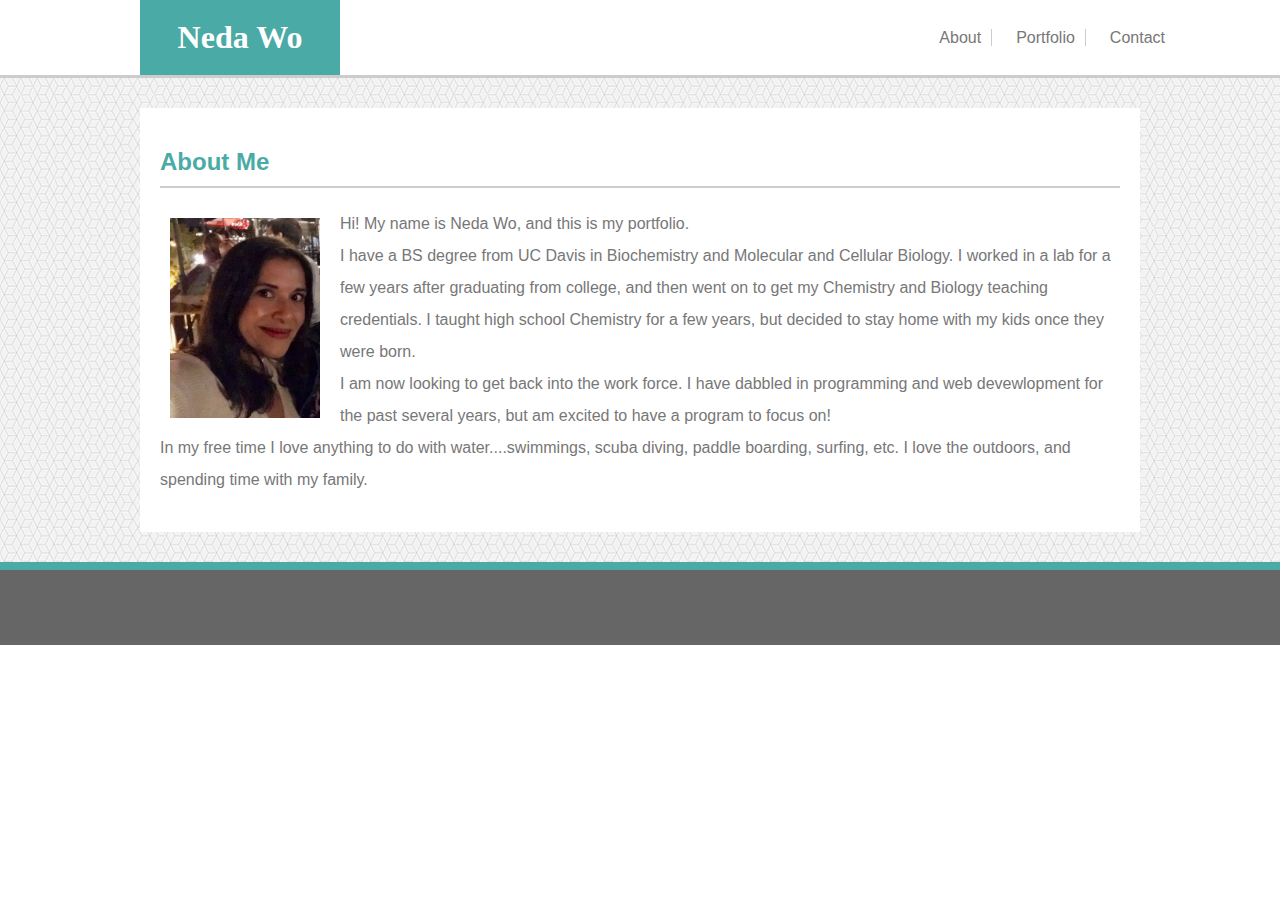
<file: index.html>
<!DOCTYPE html>
<html>
<head>
    
    <title>Neda Wo</title>
    
    <link rel="stylesheet" type="text/css"  href="assets/css/style.css" />
</head>    
<body>

    <header>
            
            <nav>
                <h1>Neda Wo</h1>
                
                <ul>
                    <li><a href="index.html">About</a></li>
                    <li><a href="portfolio.html">Portfolio</a></li>
                    <li><a id="last" href="contact.html">Contact</a></li>
                    
                </ul> 
            </nav>
    </header>
   <div class="maincontent">
       
        <div class="body">
            <h2>About Me</h2>
            <img src="assets/images/profile.jpg" alt="Neda" width="150" height="200">
            <p> Hi! My name is Neda Wo, and this is my portfolio.
                <br/>
                I have a BS degree from UC Davis in Biochemistry and Molecular and Cellular Biology.  I worked in a lab for a few years after 
                graduating from college, and then went on to get my Chemistry and Biology teaching credentials.
                I taught high school Chemistry for a few years, but decided to stay home with my kids once they were born.

                <br/>
                I am now looking to get back into the work force.  I have dabbled in programming and web devewlopment for the past several years, 
                but am excited to have a program to focus on!
                <br/>
                In my free time I love anything to do with water....swimmings, scuba diving, paddle boarding, surfing, etc.  I love the outdoors, 
                and spending time with my family.
                <br/>
            </p>

        </div>
    </div> 

    <footer>

    </footer>
    
</body>
</html>
</file>
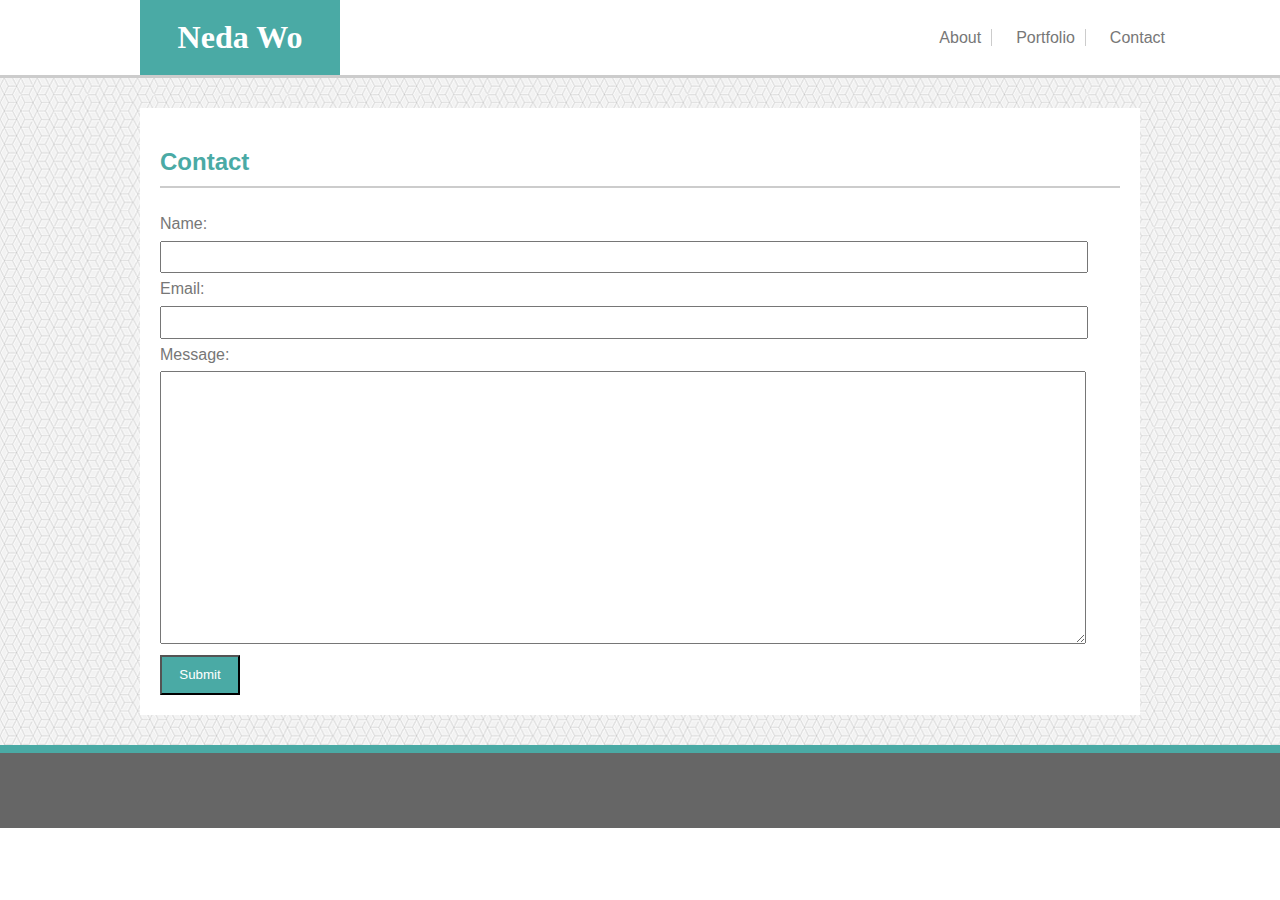
<file: contact.html>
<!DOCTYPE html>
<html>
<head>
    
    <title>Contact</title>
    
    <link rel="stylesheet" type="text/css" media="screen" href="assets/css/style.css" />
    
</head>
<body>

    <header>
            
        <nav>
            <h1>Neda Wo</h1>
                    
            <ul>
                <li><a href="index.html">About</a></li>
                <li><a href="portfolio.html">Portfolio</a></li>
                <li><a id="last" href="contact.html">Contact</a></li>
                        
            </ul> 
        </nav>
    </header>

    <div class="maincontent">
        <div class="body">
            <h2>Contact</h2>
            <form>
                <label>Name: 
                    </br>
                    <input type="text" class="userinput">
                </label>
                <label>Email: </br>
                    <input type="email" class="userinput">
                </label>
                <label>Message: </br>
                    <textarea type="text" rows="10" class="userinput"></textarea>
                </label>
                <input type="submit" id="submit">
            </form>
        </div>
    </div>


    <footer>

    </footer>
</body>
</html>
</file>
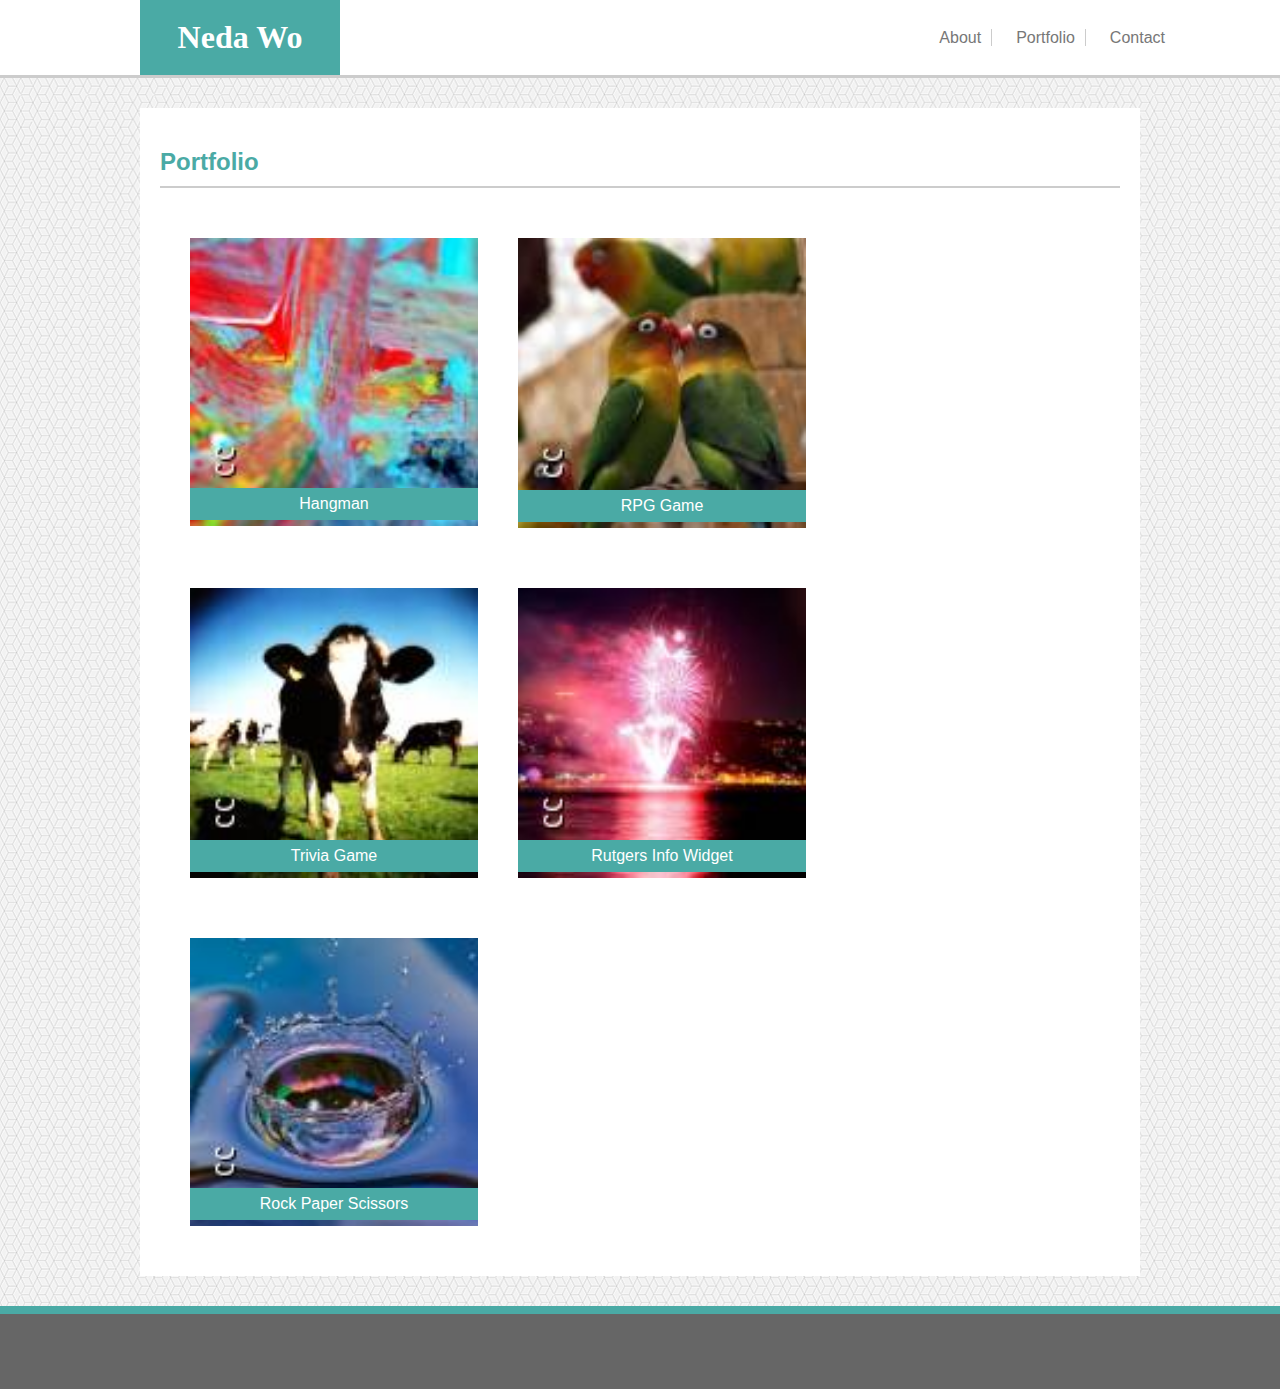
<file: portfolio.html>
<!DOCTYPE html>
<html>
<head>
    <meta charset="utf-8" />
    <meta http-equiv="X-UA-Compatible" content="IE=edge">
    <title>Portfolio</title>
    <meta name="viewport" content="width=device-width, initial-scale=1">
    <link rel="stylesheet" type="text/css" media="screen" href="assets/css/style.css" />
    
</head>
<body>
        <header>
            
                <nav>
                    <h1>Neda Wo</h1>
                    
                    <ul>
                        <li><a href="index.html">About</a></li>
                        <li><a href="portfolio.html">Portfolio</a></li>
                        <li><a id="last" href="contact.html">Contact</a></li>
                        
                    </ul> 
                </nav>
        </header>

        <div class="maincontent">
       
            <div class="body">
                <h2>Portfolio</h2>

                <article>
                    <img class="image" src="assets/images/cc.jpeg" />
                    <p class="text">Hangman</p>
                </article>

                  
                <article>
                    <img class="image" src="assets/images/cc-2.jpeg" />
                    <p class="text">RPG Game</p>
                </article>

                <article>
                    <img class="image" src="assets/images/cc-3.jpeg" />
                    <p class="text">Trivia Game</p>
                </article>
                <article>
                    <img class="image" src="assets/images/cc-4.jpeg" />
                    <p class="text">Rutgers Info Widget</p>
                </article>
                <article>
                    <img class="image" src="assets/images/cc-5.jpeg" />
                    <p class="text">Rock Paper Scissors</p>
                </article>
                




                
<!--

                    <div class="img-container">
                        <img class="img-portfolio" src="assets/images/cc.jpeg">
                        <p class="img-text">Name Game</p>
                    </div>


                    <img class="portfolio" src="assets/images/cc-2.jpeg">
                    <img class="portfolio" src="assets/images/cc-3.jpeg">
                    <img class="portfolio" src="assets/images/cc-4.jpeg">
                    <img class="portfolio" src="assets/images/cc-5.jpeg">
                    <img class="portfolio" src="assets/images/cc-6.jpeg">
                -->
            </div>
        </div> 

        <footer>

        </footer>
    
</body>
</html>
</file>
<file: assets/css/style.css>
header{
    border-bottom: solid 3px #cccccc;
    margin: 0;
    padding: 0;
    
}

h1{
    background-color: #4aaaa5;
    color: #ffffff;
    width: 200px;
    height: 75px;
    font-family: 'Georgia', Times, Times New Roman, serif;
    display: flex;
    align-items: center;
    justify-content: center;
    padding-bottom: 0;
    margin-left: 140px;
    margin-bottom: 0;
    margin-top: 0;
    
}

nav{
    display: flex;
    justify-content: space-between;
    align-items: center; 
    background-color: #ffffff;  
}

a{
    text-decoration: none;
    color: #777777;
    justify-content: right;
    padding-right: 10px;
    border-right: solid 1px #cccccc;

}

ul{
    float: right;
    padding: 0;
    margin-right: 85px;

}
nav li{
    
    display: inline-block;
    font-family: 'Arial', 'Helvetica Neue', Helvetica, sans-serif; 
    margin-right: 20px; 
    color: #cccccc; 
    
    
}
#last{
    border: none;
}

h2{
    color: #4aaaa5;
    border-bottom: solid 2px #cccccc;
    padding-bottom: 10px;

}
.body{
    width: 960px;
    display: inline-block;
    margin-left: 140px;
    margin-right: 140px;
    background-color: #ffffff;
    color: #777777;
    margin-top: 30px;
    margin-bottom: 30px;
    font-family: 'Arial', 'Helvetica Neue', Helvetica, sans-serif;
    padding: 20px;
    
}
img{
    float: left;
    padding: 10px;
    padding-right: 20px;
}
p{
    line-height: 2;
}
.maincontent{
    background-image: url("../images/qbkls.png");
    margin: 0;
    
}
body{
    margin: 0;
    
}
footer{
    background-color: #666666;
    border-top: solid 8px #4aaaa5;
    height: 75px;
    margin: 0;
    padding: 0;
    
    
}


/* ------ Contact form specific styling-----*/

label{
    display:table;
    line-height: 2;
}
.userinput{
    width: 920px;
    line-height: 2;
    color: #777777;
}
#submit{
    background-color: #4aaaa5;
    width: 80px;
    height: 40px;
    color: #ffffff;
}


article {
    width: 30%;
    position: relative;
    float: left;
    text-align: center;
    margin: 20px;

  }
  .image {
    display: block;
    width: 100%;
    height: auto;
    margin: auto;
  }
  .text {
    z-index: 100;
    width: 100%;
    position: absolute;
    color: white;
    background-color: #4aaaa5;
    left: 0;
    right: 0;
    bottom: 0;
    margin-left: 10px;
    
  }

  /*  Should the dimmensions of the portfolio page be 960px or smaller?*/
  .body-portfolio{
    width: 660px;
    display: inline-block;
    margin-left: 290px;
    margin-right: 290px;
    background-color: #ffffff;
    color: #777777;
    margin-top: 30px;
    margin-bottom: 30px;
    font-family: 'Arial', 'Helvetica Neue', Helvetica, sans-serif;
    padding: 20px;
  }
</file>
